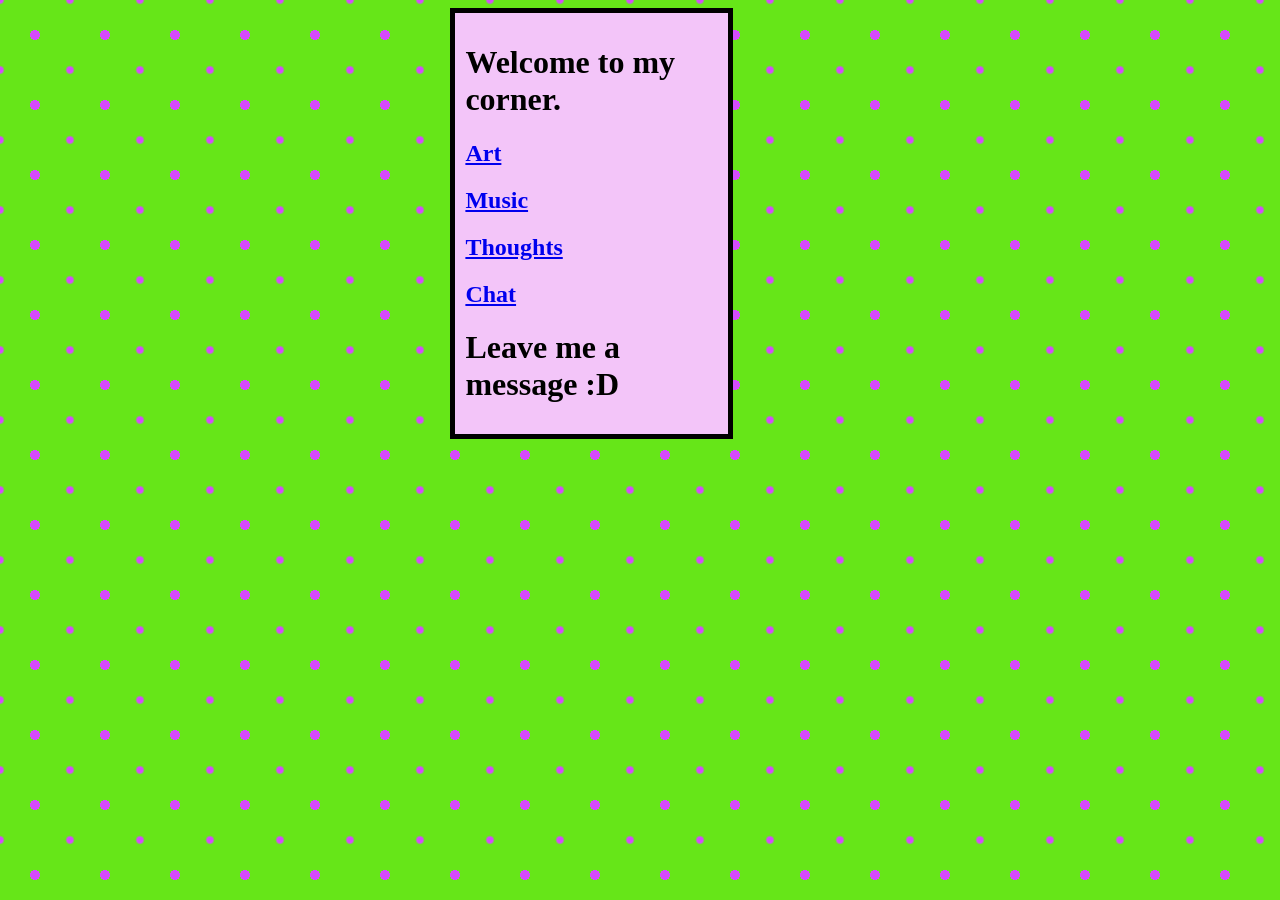
<file: index.html>
<!doctype html>
<html lang="en">
	<head>
		<link rel="stylesheet" href="style.css" />
		<meta charset="UTF-8" />
		<meta http-equiv="X-UA-Compatible" content="IE=edge" />
		<meta name="viewport" content="width=device-width, initial-scale=1.0" />
		<title>For the Queefs</title>
	</head>

	<body>
		<div id="pattern"></div>
		<div id="main">
			<h1>Welcome to my corner.</h1>

			<h2><a href="./art.html">Art</a></h2>
			
			<h2><a href="./music.html">Music</a></h2>
			
			<h2><a href="./thoughts.html">Thoughts</a></h2>
		
			<h2><a href= "./chat.html">Chat</a></h2>
			
			<h1>Leave me a message :D</h1>

		</div>
	</body>
</html>
</file>
<file: style.css>
#main {
	 max-width: 20%;
	 height: auto;
	 margin-left: 35%;
	 margin-right: 35%;
	
	background: #f3c5f9;
	border: 5px solid;
	border-color:black;
	padding: 10px 10px 10px 10px;	
		
}

body {
background-color: #66e618;
opacity: 1;
background-image:  radial-gradient(#d44cfa 5px, transparent 1.75px), radial-gradient(#d44cfa 2.75px, #66e618 4.75px);
background-size: 70px 70px;
background-position: 0 0,35px 35px;
}
</file>
